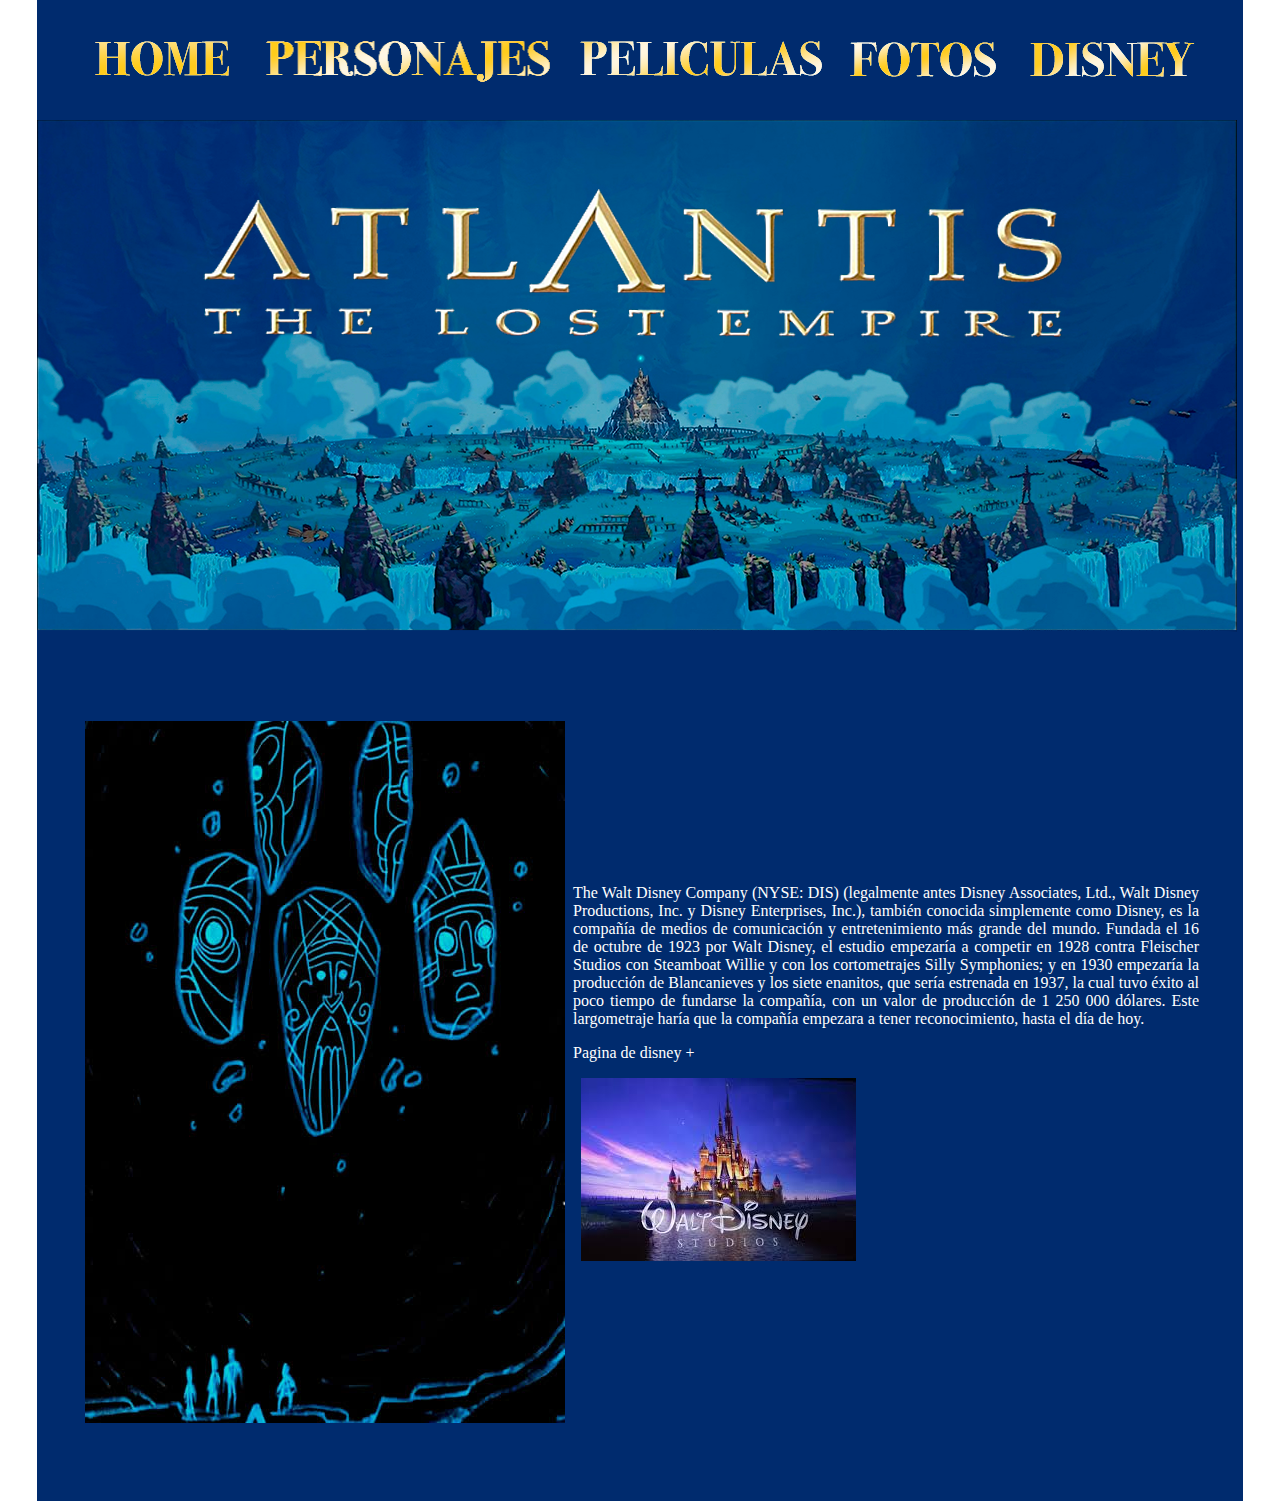
<file: disney.html>
<div class=".content" id="content">
  <html>
  <head>
  <title>atlantis diseño</title>
  <meta http-equiv="Content-Type" content="text/html; charset=utf-8">
  <link href="hojadeestilos.css" rel="stylesheet" type="text/css">
  <style type="text/css">
  a:link {
    color: #FFFFFF;
    text-decoration: none;
}
a:visited {
    text-decoration: none;
    color: #1CDCD4;
}
a:hover {
    text-decoration: none;
    color: #CC0104;
}
a:active {
    text-decoration: none;
    color: #1DCB9D;
}
  </style>
  <script type="text/javascript">
function MM_swapImgRestore() { //v3.0
  var i,x,a=document.MM_sr; for(i=0;a&&i<a.length&&(x=a[i])&&x.oSrc;i++) x.src=x.oSrc;
}
function MM_preloadImages() { //v3.0
  var d=document; if(d.images){ if(!d.MM_p) d.MM_p=new Array();
    var i,j=d.MM_p.length,a=MM_preloadImages.arguments; for(i=0; i<a.length; i++)
    if (a[i].indexOf("#")!=0){ d.MM_p[j]=new Image; d.MM_p[j++].src=a[i];}}
}

function MM_findObj(n, d) { //v4.01
  var p,i,x;  if(!d) d=document; if((p=n.indexOf("?"))>0&&parent.frames.length) {
    d=parent.frames[n.substring(p+1)].document; n=n.substring(0,p);}
  if(!(x=d[n])&&d.all) x=d.all[n]; for (i=0;!x&&i<d.forms.length;i++) x=d.forms[i][n];
  for(i=0;!x&&d.layers&&i<d.layers.length;i++) x=MM_findObj(n,d.layers[i].document);
  if(!x && d.getElementById) x=d.getElementById(n); return x;
}

function MM_swapImage() { //v3.0
  var i,j=0,x,a=MM_swapImage.arguments; document.MM_sr=new Array; for(i=0;i<(a.length-2);i+=3)
   if ((x=MM_findObj(a[i]))!=null){document.MM_sr[j++]=x; if(!x.oSrc) x.oSrc=x.src; x.src=a[i+2];}
}
  </script>
  </head>
  <body bgcolor="#FFFFFF" leftmargin="0" topmargin="0" marginwidth="0" marginheight="0" style="" onLoad="MM_preloadImages('images/atlantis-diseño_03_1.png','images/atlantis-diseño_04_1.png','images/atlantis-diseño_05_1.png','images/atlantis-diseño_07_1.png','images/atlantis-diseño_06_1.png')">
  <!-- Save for Web Slices (atlantis diseño.psd) -->
  <table width="1201" height="1501" border="0" align="center" cellpadding="0" cellspacing="0" id="Tabla_01">
    <tr>
      <td colspan="8">
        <img src="images/atlantis-dise&#xf1;o_01.png" width="1200" height="28" alt=""></td>
      <td>
        <img src="images/espacio.gif" width="1" height="28" alt=""></td>
    </tr>
    <tr>
      <td rowspan="3">
        <img src="images/atlantis-dise&#xf1;o_02.png" width="48" height="92" alt=""></td>
      <td><a href="index.html" target="_self" onMouseOver="MM_swapImage('Image37','','images/atlantis-diseño_03_1.png',1)" onMouseOut="MM_swapImgRestore()"><img src="images/atlantis-diseño_03.png" alt="" width="168" height="63" id="Image37"></a></td>
      <td rowspan="2"><a href="personajes.html" target="_self" onMouseOver="MM_swapImage('Image38','','images/atlantis-diseño_04_1.png',1)" onMouseOut="MM_swapImgRestore()"><img src="images/atlantis-diseño_04.png" alt="" width="312" height="64" id="Image38"></a></td>
      <td><a href="peliculas.html" target="_self" onMouseOver="MM_swapImage('Image39','','images/atlantis-diseño_05_1.png',1)" onMouseOut="MM_swapImgRestore()"><img src="images/atlantis-diseño_05.png" alt="" width="272" height="63" id="Image39"></a></td>
      <td rowspan="2"><a href="fotos.html" target="_self" onMouseOver="MM_swapImage('Image36','','images/atlantis-diseño_06_1.png',1)" onMouseOut="MM_swapImgRestore()"><img src="images/atlantis-diseño_06.png" alt="" width="176" height="64" id="Image36"></a></td>
      <td rowspan="2"><a href="disney.html" target="_self" onMouseOver="MM_swapImage('Image40','','images/atlantis-diseño_07_1.png',1)" onMouseOut="MM_swapImgRestore()"><img src="images/atlantis-diseño_07.png" alt="" width="192" height="64" id="Image40"></a></td>
      <td colspan="2" rowspan="3">
        <img src="images/atlantis-dise&#xf1;o_08.png" width="35" height="92" alt=""></td>
      <td>
        <img src="images/espacio.gif" width="1" height="63" alt=""></td>
    </tr>
    <tr>
      <td rowspan="2">
        <img src="images/atlantis-dise&#xf1;o_09.png" width="168" height="29" alt=""></td>
      <td rowspan="2">
        <img src="images/atlantis-dise&#xf1;o_10.png" width="272" height="29" alt=""></td>
      <td>
        <img src="images/espacio.gif" width="1" height="1" alt=""></td>
    </tr>
    <tr>
      <td>
        <img src="images/atlantis-dise&#xf1;o_11.png" width="312" height="28" alt=""></td>
      <td colspan="2">
        <img src="images/atlantis-dise&#xf1;o_12.png" width="368" height="28" alt=""></td>
      <td>
        <img src="images/espacio.gif" width="1" height="28" alt=""></td>
    </tr>
    <tr>
      <td colspan="8">
        <img src="images/atlantis-dise&#xf1;o_13.png" width="1200" height="511" alt=""></td>
      <td>
        <img src="images/espacio.gif" width="1" height="511" alt=""></td>
    </tr>
    <tr>
      <td colspan="8">
        <img src="images/atlantis-dise&#xf1;o_14.png" width="1200" height="89" alt=""></td>
      <td>
        <img src="images/espacio.gif" width="1" height="89" alt=""></td>
    </tr>
    <tr>
      <td rowspan="3">
        <img src="images/atlantis-dise&#xf1;o_15.png" width="48" height="780" alt=""></td>
      <td colspan="2"><img src="images/atlantis-the-lost-empire-7.jpg" width="480" height="702" alt=""/></td>
      <td colspan="4" rowspan="2"><p>The Walt Disney Company (NYSE: DIS) (legalmente antes Disney Associates, Ltd., Walt Disney Productions, Inc. y Disney Enterprises, Inc.), también conocida simplemente como Disney, es la compañía de medios de comunicación y entretenimiento más grande del mundo. Fundada el 16 de octubre de 1923 por Walt Disney, el estudio empezaría a competir en 1928 contra Fleischer Studios con Steamboat Willie y con los cortometrajes Silly Symphonies; y en 1930 empezaría la producción de Blancanieves y los siete enanitos, que sería estrenada en 1937, la cual tuvo éxito al poco tiempo de fundarse la compañía, con un valor de producción de 1 250 000 dólares. Este largometraje haría que la compañía empezara a tener reconocimiento, hasta el día de hoy.</p>
        <p><a href="https://preview.disneyplus.com/dl" title="Disney+" target="new">Pagina de disney +</a></p>
      <p><img src="images/descarga (1).jpg" width="275" height="183" alt=""/></p></td>
      <td rowspan="3">
        <img src="images/atlantis-dise&#xf1;o_18.png" width="35" height="780" alt=""></td>
      <td>
        <img src="images/espacio.gif" width="1" height="703" alt=""></td>
    </tr>
    <tr>
      <td colspan="2" rowspan="2">
        <img src="images/atlantis-dise&#xf1;o_19.png" width="479" height="77" alt=""></td>
      <td>
        <img src="images/espacio.gif" width="1" height="1" alt=""></td>
    </tr>
    <tr>
      <td colspan="4">
        <img src="images/atlantis-dise&#xf1;o_20.png" width="642" height="76" alt=""></td>
      <td>
        <img src="images/espacio.gif" width="1" height="76" alt=""></td>
    </tr>
    <tr>
      <td>
        <img src="images/espacio.gif" width="48" height="1" alt=""></td>
      <td>
        <img src="images/espacio.gif" width="168" height="1" alt=""></td>
      <td>
        <img src="images/espacio.gif" width="308" height="1" alt=""></td>
      <td>
        <img src="images/espacio.gif" width="272" height="1" alt=""></td>
      <td>
        <img src="images/espacio.gif" width="176" height="1" alt=""></td>
      <td>
        <img src="images/espacio.gif" width="192" height="1" alt=""></td>
      <td>
        <img src="images/espacio.gif" width="1" height="1" alt=""></td>
      <td>
        <img src="images/espacio.gif" width="35" height="1" alt=""></td>
      <td></td>
    </tr>
  </table>
  <!-- End Save for Web Slices -->
  </body>
  </html>
</div>
</file>
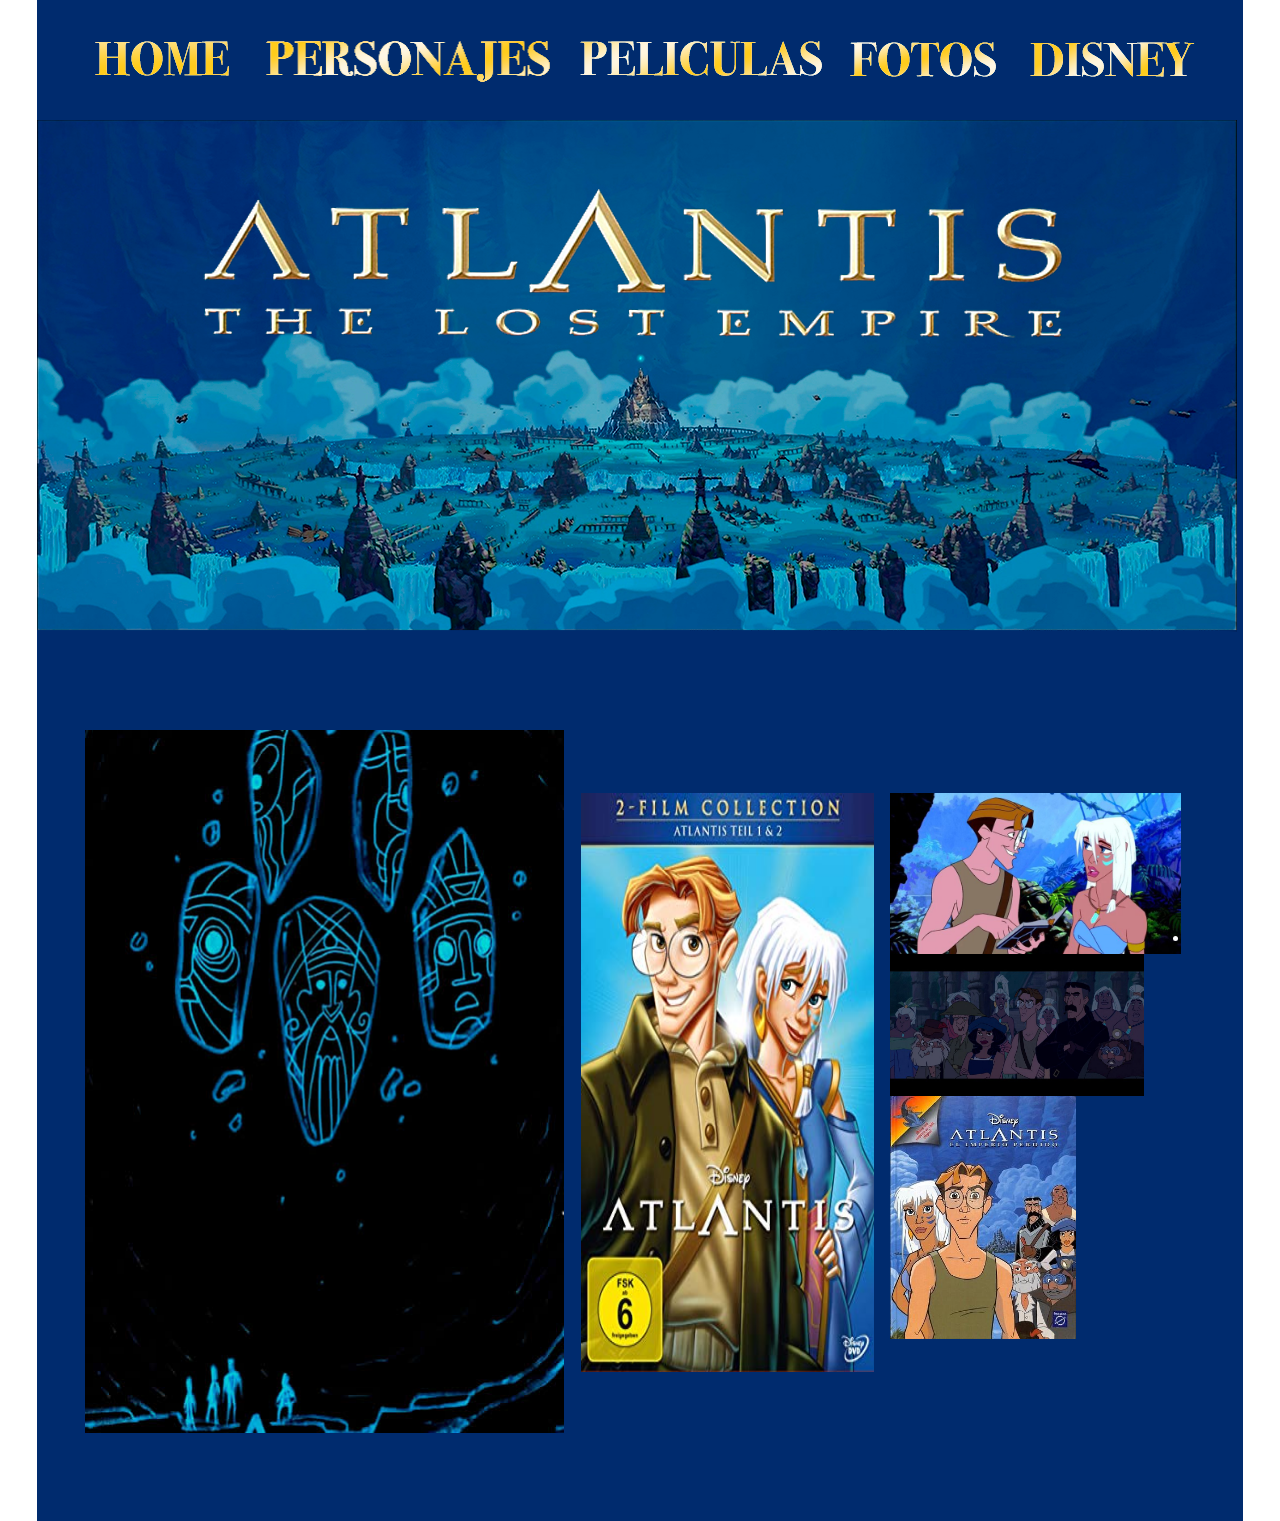
<file: fotos.html>
<div class=".content" id="content">
  <html>
  <head>
  <title>atlantis diseño</title>
  <meta http-equiv="Content-Type" content="text/html; charset=utf-8">
  <link href="hojadeestilos.css" rel="stylesheet" type="text/css">
  <script type="text/javascript">
function MM_swapImgRestore() { //v3.0
  var i,x,a=document.MM_sr; for(i=0;a&&i<a.length&&(x=a[i])&&x.oSrc;i++) x.src=x.oSrc;
}
function MM_preloadImages() { //v3.0
  var d=document; if(d.images){ if(!d.MM_p) d.MM_p=new Array();
    var i,j=d.MM_p.length,a=MM_preloadImages.arguments; for(i=0; i<a.length; i++)
    if (a[i].indexOf("#")!=0){ d.MM_p[j]=new Image; d.MM_p[j++].src=a[i];}}
}

function MM_findObj(n, d) { //v4.01
  var p,i,x;  if(!d) d=document; if((p=n.indexOf("?"))>0&&parent.frames.length) {
    d=parent.frames[n.substring(p+1)].document; n=n.substring(0,p);}
  if(!(x=d[n])&&d.all) x=d.all[n]; for (i=0;!x&&i<d.forms.length;i++) x=d.forms[i][n];
  for(i=0;!x&&d.layers&&i<d.layers.length;i++) x=MM_findObj(n,d.layers[i].document);
  if(!x && d.getElementById) x=d.getElementById(n); return x;
}

function MM_swapImage() { //v3.0
  var i,j=0,x,a=MM_swapImage.arguments; document.MM_sr=new Array; for(i=0;i<(a.length-2);i+=3)
   if ((x=MM_findObj(a[i]))!=null){document.MM_sr[j++]=x; if(!x.oSrc) x.oSrc=x.src; x.src=a[i+2];}
}
  </script>
  </head>
  <body bgcolor="#FFFFFF" leftmargin="0" topmargin="0" marginwidth="0" marginheight="0" style="" onLoad="MM_preloadImages('images/atlantis-diseño_03_1.png','images/atlantis-diseño_04_1.png','images/atlantis-diseño_05_1.png','images/atlantis-diseño_07_1.png','images/atlantis-diseño_06_1.png')">
  <!-- Save for Web Slices (atlantis diseño.psd) -->
  <table width="1201" height="1521" border="0" align="center" cellpadding="0" cellspacing="0" id="Tabla_01">
    <tr>
      <td colspan="8">
        <img src="images/atlantis-dise&#xf1;o_01.png" width="1200" height="28" alt=""></td>
      <td>
        <img src="images/espacio.gif" width="1" height="28" alt=""></td>
    </tr>
    <tr>
      <td rowspan="3">
        <img src="images/atlantis-dise&#xf1;o_02.png" width="48" height="92" alt=""></td>
      <td><a href="index.html" target="_self" onMouseOver="MM_swapImage('Image37','','images/atlantis-diseño_03_1.png',1)" onMouseOut="MM_swapImgRestore()"><img src="images/atlantis-diseño_03.png" alt="" width="168" height="63" id="Image37"></a></td>
      <td rowspan="2"><a href="personajes.html" target="_self" onMouseOver="MM_swapImage('Image38','','images/atlantis-diseño_04_1.png',1)" onMouseOut="MM_swapImgRestore()"><img src="images/atlantis-diseño_04.png" alt="" width="312" height="64" id="Image38"></a></td>
      <td><a href="peliculas.html" target="_self" onMouseOver="MM_swapImage('Image39','','images/atlantis-diseño_05_1.png',1)" onMouseOut="MM_swapImgRestore()"><img src="images/atlantis-diseño_05.png" alt="" width="272" height="63" id="Image39"></a></td>
      <td rowspan="2"><a href="fotos.html" target="_self" onMouseOver="MM_swapImage('Image36','','images/atlantis-diseño_06_1.png',1)" onMouseOut="MM_swapImgRestore()"><img src="images/atlantis-diseño_06.png" alt="" width="176" height="64" id="Image36"></a></td>
      <td rowspan="2"><a href="disney.html" target="_self" onMouseOver="MM_swapImage('Image40','','images/atlantis-diseño_07_1.png',1)" onMouseOut="MM_swapImgRestore()"><img src="images/atlantis-diseño_07.png" alt="" width="192" height="64" id="Image40"></a></td>
      <td colspan="2" rowspan="3">
        <img src="images/atlantis-dise&#xf1;o_08.png" width="35" height="92" alt=""></td>
      <td>
        <img src="images/espacio.gif" width="1" height="63" alt=""></td>
    </tr>
    <tr>
      <td rowspan="2">
        <img src="images/atlantis-dise&#xf1;o_09.png" width="168" height="29" alt=""></td>
      <td rowspan="2">
        <img src="images/atlantis-dise&#xf1;o_10.png" width="272" height="29" alt=""></td>
      <td>
        <img src="images/espacio.gif" width="1" height="1" alt=""></td>
    </tr>
    <tr>
      <td>
        <img src="images/atlantis-dise&#xf1;o_11.png" width="312" height="28" alt=""></td>
      <td colspan="2">
        <img src="images/atlantis-dise&#xf1;o_12.png" width="368" height="28" alt=""></td>
      <td>
        <img src="images/espacio.gif" width="1" height="28" alt=""></td>
    </tr>
    <tr>
      <td colspan="8">
        <img src="images/atlantis-dise&#xf1;o_13.png" width="1200" height="511" alt=""></td>
      <td>
        <img src="images/espacio.gif" width="1" height="511" alt=""></td>
    </tr>
    <tr>
      <td colspan="8">
        <img src="images/atlantis-dise&#xf1;o_14.png" width="1200" height="89" alt=""></td>
      <td>
        <img src="images/espacio.gif" width="1" height="89" alt=""></td>
    </tr>
    <tr>
      <td rowspan="3">
        <img src="images/atlantis-dise&#xf1;o_15.png" width="48" height="780" alt=""></td>
      <td height="723" colspan="2"><img src="images/atlantis-the-lost-empire-7.jpg" width="479" height="703" alt=""/></td>
      <td colspan="4" rowspan="2"><p><img src="images/81swJBvmxeL._SY445_.jpg" width="293" height="579" alt=""/><img src="images/1.jpg" width="291" height="161" alt=""/></p>
      <p>&nbsp;</p>
      <p>&nbsp;</p>
      <p>&nbsp;</p>
      <p>&nbsp;</p>
      <p><img src="images/a4819d15a942dcb7c68d97d46dfaf7ae.jpg" width="254" height="142" alt=""/><img src="images/22379984361.jpg" width="186" height="243" alt=""/></p>
      <ul>
        <li></li>
      </ul></td>
      <td rowspan="3">
        <img src="images/atlantis-dise&#xf1;o_18.png" width="35" height="780" alt=""></td>
      <td>
        <img src="images/espacio.gif" width="1" height="703" alt=""></td>
    </tr>
    <tr>
      <td colspan="2" rowspan="2">
        <img src="images/atlantis-dise&#xf1;o_19.png" width="479" height="77" alt=""></td>
      <td>
        <img src="images/espacio.gif" width="1" height="1" alt=""></td>
    </tr>
    <tr>
      <td colspan="4">
        <img src="images/atlantis-dise&#xf1;o_20.png" width="642" height="76" alt=""></td>
      <td>
        <img src="images/espacio.gif" width="1" height="76" alt=""></td>
    </tr>
    <tr>
      <td>
        <img src="images/espacio.gif" width="48" height="1" alt=""></td>
      <td>
        <img src="images/espacio.gif" width="168" height="1" alt=""></td>
      <td>
        <img src="images/espacio.gif" width="308" height="1" alt=""></td>
      <td>
        <img src="images/espacio.gif" width="272" height="1" alt=""></td>
      <td>
        <img src="images/espacio.gif" width="176" height="1" alt=""></td>
      <td>
        <img src="images/espacio.gif" width="192" height="1" alt=""></td>
      <td>
        <img src="images/espacio.gif" width="1" height="1" alt=""></td>
      <td>
        <img src="images/espacio.gif" width="35" height="1" alt=""></td>
      <td></td>
    </tr>
  </table>
  <!-- End Save for Web Slices -->
  </body>
  </html>
</div>
</file>
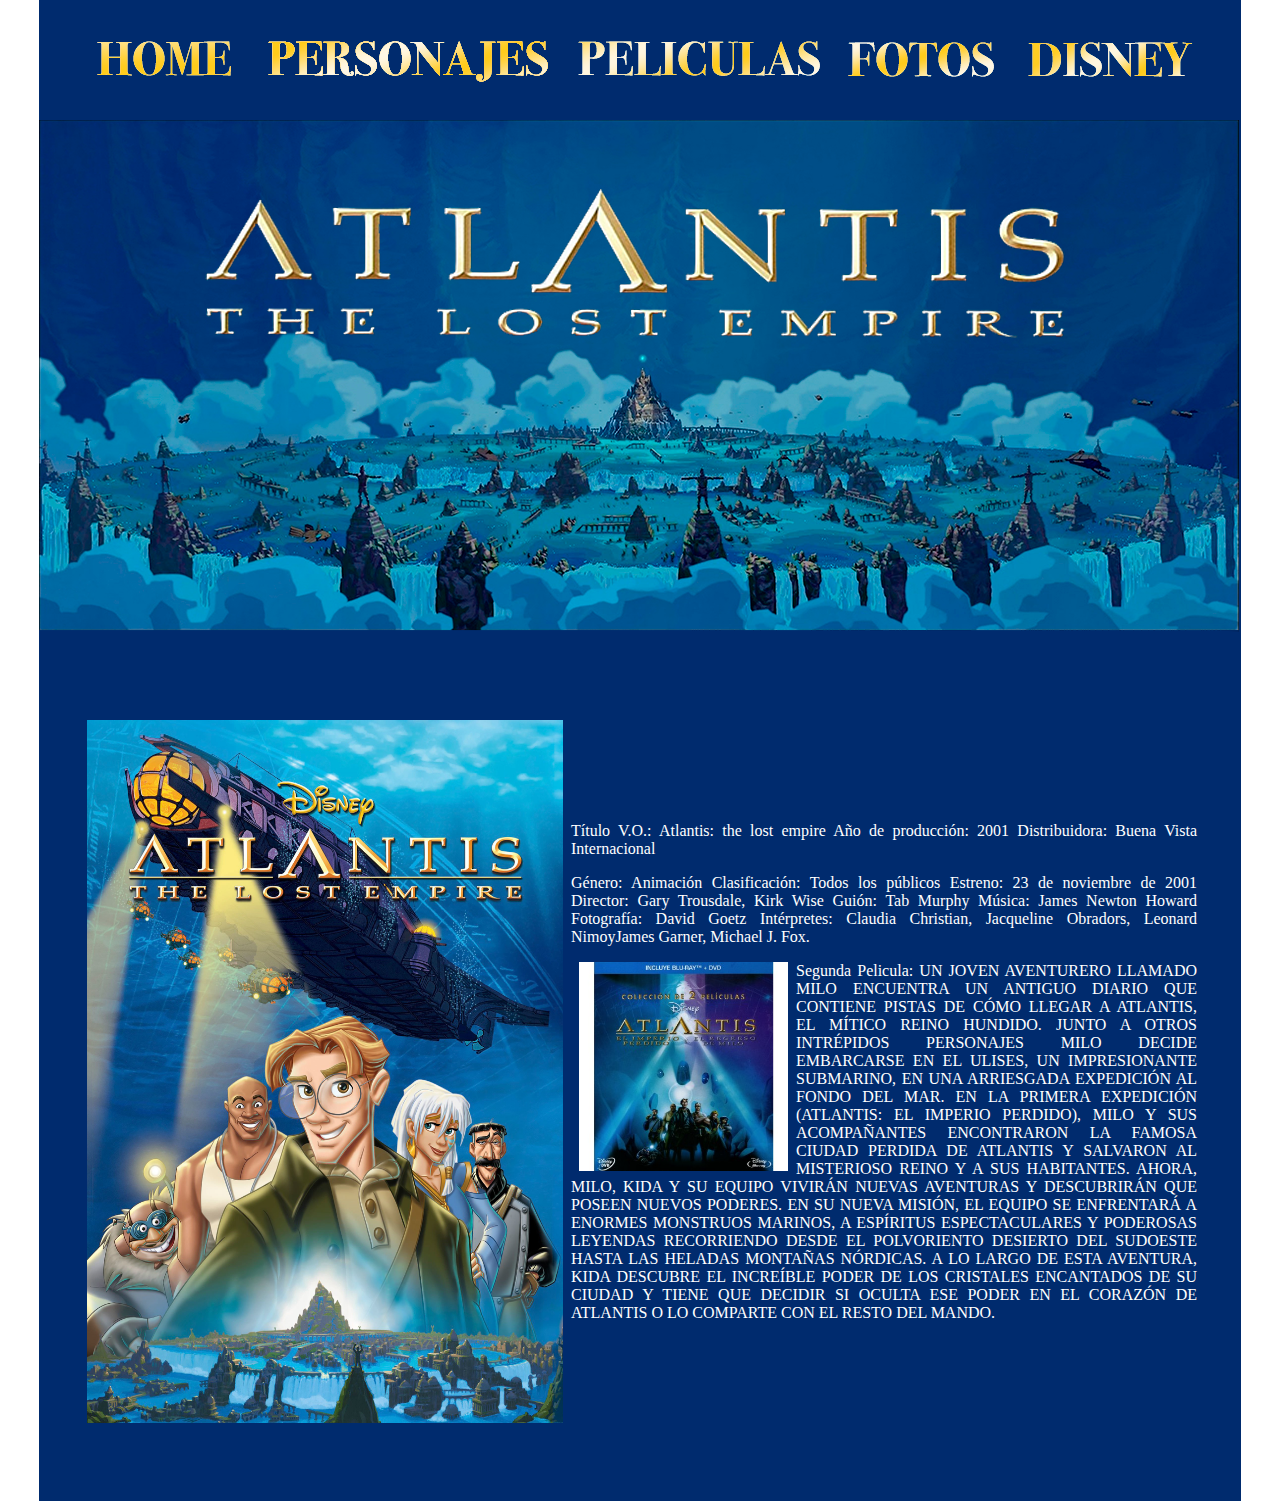
<file: peliculas.html>
<div class=".content" id="content">
  <html>
  <head>
  <title>atlantis diseño</title>
  <meta http-equiv="Content-Type" content="text/html; charset=utf-8">
  <link href="hojadeestilos.css" rel="stylesheet" type="text/css">
  <script type="text/javascript">
function MM_swapImgRestore() { //v3.0
  var i,x,a=document.MM_sr; for(i=0;a&&i<a.length&&(x=a[i])&&x.oSrc;i++) x.src=x.oSrc;
}
function MM_preloadImages() { //v3.0
  var d=document; if(d.images){ if(!d.MM_p) d.MM_p=new Array();
    var i,j=d.MM_p.length,a=MM_preloadImages.arguments; for(i=0; i<a.length; i++)
    if (a[i].indexOf("#")!=0){ d.MM_p[j]=new Image; d.MM_p[j++].src=a[i];}}
}

function MM_findObj(n, d) { //v4.01
  var p,i,x;  if(!d) d=document; if((p=n.indexOf("?"))>0&&parent.frames.length) {
    d=parent.frames[n.substring(p+1)].document; n=n.substring(0,p);}
  if(!(x=d[n])&&d.all) x=d.all[n]; for (i=0;!x&&i<d.forms.length;i++) x=d.forms[i][n];
  for(i=0;!x&&d.layers&&i<d.layers.length;i++) x=MM_findObj(n,d.layers[i].document);
  if(!x && d.getElementById) x=d.getElementById(n); return x;
}

function MM_swapImage() { //v3.0
  var i,j=0,x,a=MM_swapImage.arguments; document.MM_sr=new Array; for(i=0;i<(a.length-2);i+=3)
   if ((x=MM_findObj(a[i]))!=null){document.MM_sr[j++]=x; if(!x.oSrc) x.oSrc=x.src; x.src=a[i+2];}
}
  </script>
  </head>
  <body bgcolor="#FFFFFF" leftmargin="0" topmargin="0" marginwidth="0" marginheight="0" style="" onLoad="MM_preloadImages('images/atlantis-diseño_03_1.png','images/atlantis-diseño_04_1.png','images/atlantis-diseño_05_1.png','images/atlantis-diseño_07_1.png','images/atlantis-diseño_06_1.png')">
  <!-- Save for Web Slices (atlantis diseño.psd) -->
  <table width="1201" height="1501" border="0" align="center" cellpadding="0" cellspacing="0" id="Tabla_01">
    <tr>
      <td colspan="8">
        <img src="images/atlantis-dise&#xf1;o_01.png" width="1200" height="28" alt=""></td>
      <td>
        <img src="images/espacio.gif" width="1" height="28" alt=""></td>
    </tr>
    <tr>
      <td rowspan="3">
        <img src="images/atlantis-dise&#xf1;o_02.png" width="48" height="92" alt=""></td>
      <td><a href="index.html" target="_self" onMouseOver="MM_swapImage('Image37','','images/atlantis-diseño_03_1.png',1)" onMouseOut="MM_swapImgRestore()"><img src="images/atlantis-diseño_03.png" alt="" width="168" height="63" id="Image37"></a></td>
      <td rowspan="2"><a href="personajes.html" target="_self" onMouseOver="MM_swapImage('Image38','','images/atlantis-diseño_04_1.png',1)" onMouseOut="MM_swapImgRestore()"><img src="images/atlantis-diseño_04.png" alt="" width="308" height="64" id="Image38"></a></td>
      <td><a href="peliculas.html" target="_self" onMouseOver="MM_swapImage('Image39','','images/atlantis-diseño_05_1.png',1)" onMouseOut="MM_swapImgRestore()"><img src="images/atlantis-diseño_05.png" alt="" width="272" height="63" id="Image39"></a></td>
      <td rowspan="2"><a href="fotos.html" target="_self" onMouseOver="MM_swapImage('Image36','','images/atlantis-diseño_06_1.png',1)" onMouseOut="MM_swapImgRestore()"><img src="images/atlantis-diseño_06.png" alt="" width="176" height="64" id="Image36"></a></td>
      <td rowspan="2"><a href="disney.html" target="_self" onMouseOver="MM_swapImage('Image40','','images/atlantis-diseño_07_1.png',1)" onMouseOut="MM_swapImgRestore()"><img src="images/atlantis-diseño_07.png" alt="" width="192" height="64" id="Image40"></a></td>
      <td colspan="2" rowspan="3">
        <img src="images/atlantis-dise&#xf1;o_08.png" width="36" height="92" alt=""></td>
      <td>
        <img src="images/espacio.gif" width="1" height="63" alt=""></td>
    </tr>
    <tr>
      <td rowspan="2">
        <img src="images/atlantis-dise&#xf1;o_09.png" width="168" height="29" alt=""></td>
      <td rowspan="2">
        <img src="images/atlantis-dise&#xf1;o_10.png" width="272" height="29" alt=""></td>
      <td>
        <img src="images/espacio.gif" width="1" height="1" alt=""></td>
    </tr>
    <tr>
      <td>
        <img src="images/atlantis-dise&#xf1;o_11.png" width="308" height="28" alt=""></td>
      <td colspan="2">
        <img src="images/atlantis-dise&#xf1;o_12.png" width="368" height="28" alt=""></td>
      <td>
        <img src="images/espacio.gif" width="1" height="28" alt=""></td>
    </tr>
    <tr>
      <td colspan="8">
        <img src="images/atlantis-dise&#xf1;o_13.png" width="1200" height="511" alt=""></td>
      <td>
        <img src="images/espacio.gif" width="1" height="511" alt=""></td>
    </tr>
    <tr>
      <td colspan="8">
        <img src="images/atlantis-dise&#xf1;o_14.png" width="1200" height="89" alt=""></td>
      <td>
        <img src="images/espacio.gif" width="1" height="89" alt=""></td>
    </tr>
    <tr>
      <td rowspan="3">
        <img src="images/atlantis-dise&#xf1;o_15.png" width="48" height="780" alt=""></td>
      <td colspan="2"><img src="images/91fN5OHj-JL._RI_.jpg" width="476" height="703" alt=""/></td>
      <td colspan="4" rowspan="2"><p>Título V.O.: Atlantis: the lost empire Año de producción: 2001 Distribuidora: Buena Vista Internacional </p>
        <p>Género: Animación Clasificación: Todos los públicos Estreno: 23 de noviembre de 2001 Director: Gary Trousdale, Kirk Wise Guión: Tab Murphy Música: James Newton Howard Fotografía: David Goetz Intérpretes: Claudia Christian, Jacqueline Obradors, Leonard NimoyJames Garner, Michael J. Fox.</p>
      <p><img src="images/image_1165_1_283626.jpg" width="209" height="209" alt=""/></p>
      <p>Segunda Pelicula: UN JOVEN AVENTURERO LLAMADO MILO ENCUENTRA UN ANTIGUO DIARIO QUE CONTIENE PISTAS DE CÓMO LLEGAR A ATLANTIS, EL MÍTICO REINO HUNDIDO. JUNTO A OTROS INTRÉPIDOS PERSONAJES MILO DECIDE EMBARCARSE EN EL ULISES, UN IMPRESIONANTE SUBMARINO, EN UNA ARRIESGADA EXPEDICIÓN AL FONDO DEL MAR. EN LA PRIMERA EXPEDICIÓN (ATLANTIS: EL IMPERIO PERDIDO), MILO Y SUS ACOMPAÑANTES ENCONTRARON LA FAMOSA CIUDAD PERDIDA DE ATLANTIS Y SALVARON AL MISTERIOSO REINO Y A SUS HABITANTES. AHORA, MILO, KIDA Y SU EQUIPO VIVIRÁN NUEVAS AVENTURAS Y DESCUBRIRÁN QUE POSEEN NUEVOS PODERES. EN SU NUEVA MISIÓN, EL EQUIPO SE ENFRENTARÁ A ENORMES MONSTRUOS MARINOS, A ESPÍRITUS ESPECTACULARES Y PODEROSAS LEYENDAS RECORRIENDO DESDE EL POLVORIENTO DESIERTO DEL SUDOESTE HASTA LAS HELADAS MONTAÑAS NÓRDICAS. A LO LARGO DE ESTA AVENTURA, KIDA DESCUBRE EL INCREÍBLE PODER DE LOS CRISTALES ENCANTADOS DE SU CIUDAD Y TIENE QUE DECIDIR SI OCULTA ESE PODER EN EL CORAZÓN DE ATLANTIS O LO COMPARTE CON EL RESTO DEL MANDO.</p></td>
      <td rowspan="3"><img src="images/atlantis-diseño_18.png" width="34" height="780" alt=""/></td>
      <td>
        <img src="images/espacio.gif" width="1" height="703" alt=""></td>
    </tr>
    <tr>
      <td colspan="2" rowspan="2">
        <img src="images/atlantis-dise&#xf1;o_19.png" width="476" height="77" alt=""></td>
      <td>
        <img src="images/espacio.gif" width="1" height="1" alt=""></td>
    </tr>
    <tr>
      <td colspan="4">
        <img src="images/atlantis-diseño_20.png" width="642" height="76" alt=""></td>
      <td>
        <img src="images/espacio.gif" width="1" height="76" alt=""></td>
    </tr>
    <tr>
      <td>
        <img src="images/espacio.gif" width="48" height="1" alt=""></td>
      <td>
        <img src="images/espacio.gif" width="168" height="1" alt=""></td>
      <td>
        <img src="images/espacio.gif" width="308" height="1" alt=""></td>
      <td>
        <img src="images/espacio.gif" width="272" height="1" alt=""></td>
      <td>
        <img src="images/espacio.gif" width="176" height="1" alt=""></td>
      <td>
        <img src="images/espacio.gif" width="192" height="1" alt=""></td>
      <td>
        <img src="images/espacio.gif" width="1" height="1" alt=""></td>
      <td>
        <img src="images/espacio.gif" width="35" height="1" alt=""></td>
      <td></td>
    </tr>
  </table>
  <!-- End Save for Web Slices -->
  </body>
  </html>
</div>
</file>
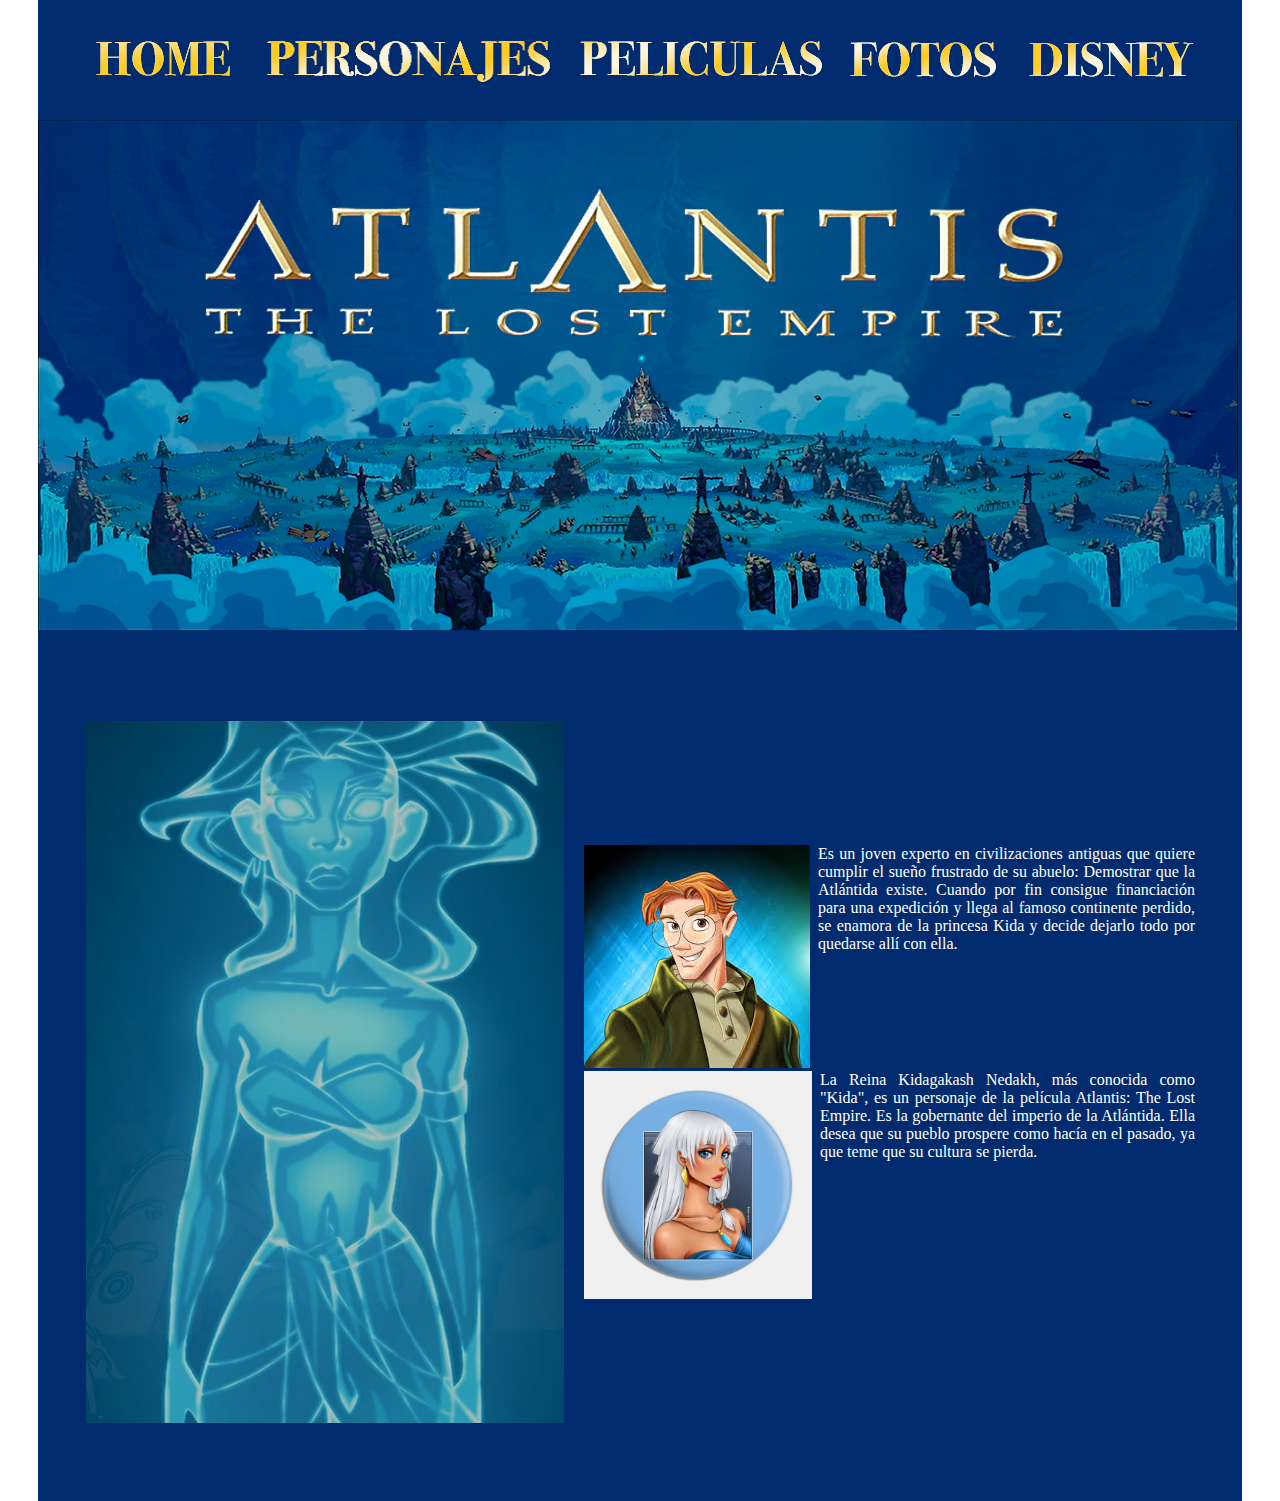
<file: personajes.html>
<div class=".content" id="content">
  <html>
  <head>
  <title>atlantis diseño</title>
  <meta http-equiv="Content-Type" content="text/html; charset=utf-8">
  <link href="hojadeestilos.css" rel="stylesheet" type="text/css">
  <script type="text/javascript">
function MM_swapImgRestore() { //v3.0
  var i,x,a=document.MM_sr; for(i=0;a&&i<a.length&&(x=a[i])&&x.oSrc;i++) x.src=x.oSrc;
}
function MM_preloadImages() { //v3.0
  var d=document; if(d.images){ if(!d.MM_p) d.MM_p=new Array();
    var i,j=d.MM_p.length,a=MM_preloadImages.arguments; for(i=0; i<a.length; i++)
    if (a[i].indexOf("#")!=0){ d.MM_p[j]=new Image; d.MM_p[j++].src=a[i];}}
}

function MM_findObj(n, d) { //v4.01
  var p,i,x;  if(!d) d=document; if((p=n.indexOf("?"))>0&&parent.frames.length) {
    d=parent.frames[n.substring(p+1)].document; n=n.substring(0,p);}
  if(!(x=d[n])&&d.all) x=d.all[n]; for (i=0;!x&&i<d.forms.length;i++) x=d.forms[i][n];
  for(i=0;!x&&d.layers&&i<d.layers.length;i++) x=MM_findObj(n,d.layers[i].document);
  if(!x && d.getElementById) x=d.getElementById(n); return x;
}

function MM_swapImage() { //v3.0
  var i,j=0,x,a=MM_swapImage.arguments; document.MM_sr=new Array; for(i=0;i<(a.length-2);i+=3)
   if ((x=MM_findObj(a[i]))!=null){document.MM_sr[j++]=x; if(!x.oSrc) x.oSrc=x.src; x.src=a[i+2];}
}
  </script>
  </head>
  <body bgcolor="#FFFFFF" leftmargin="0" topmargin="0" marginwidth="0" marginheight="0" style="" onLoad="MM_preloadImages('images/atlantis-diseño_03_1.png','images/atlantis-diseño_04_1.png','images/atlantis-diseño_05_1.png','images/atlantis-diseño_07_1.png','images/atlantis-diseño_06_1.png')">
  <!-- Save for Web Slices (atlantis diseño.psd) -->
  <table width="1201" height="1501" border="0" align="center" cellpadding="0" cellspacing="0" id="Tabla_01">
    <tr>
      <td colspan="8">
        <img src="images/atlantis-dise&#xf1;o_01.png" width="1200" height="28" alt=""></td>
      <td>
        <img src="images/espacio.gif" width="1" height="28" alt=""></td>
    </tr>
    <tr>
      <td rowspan="3">
        <img src="images/atlantis-dise&#xf1;o_02.png" width="48" height="92" alt=""></td>
      <td><a href="index.html" target="_self" onMouseOver="MM_swapImage('Image37','','images/atlantis-diseño_03_1.png',1)" onMouseOut="MM_swapImgRestore()"><img src="images/atlantis-diseño_03.png" alt="" width="168" height="63" id="Image37"></a></td>
      <td rowspan="2"><a href="personajes.html" target="_self" onMouseOver="MM_swapImage('Image38','','images/atlantis-diseño_04_1.png',1)" onMouseOut="MM_swapImgRestore()"><img src="images/atlantis-diseño_04.png" alt="" width="311" height="64" id="Image38"></a></td>
      <td><a href="peliculas.html" target="_self" onMouseOver="MM_swapImage('Image39','','images/atlantis-diseño_05_1.png',1)" onMouseOut="MM_swapImgRestore()"><img src="images/atlantis-diseño_05.png" alt="" width="272" height="63" id="Image39"></a></td>
      <td rowspan="2"><a href="fotos.html" target="_self" onMouseOver="MM_swapImage('Image36','','images/atlantis-diseño_06_1.png',1)" onMouseOut="MM_swapImgRestore()"><img src="images/atlantis-diseño_06.png" alt="" width="176" height="64" id="Image36"></a></td>
      <td rowspan="2"><a href="disney.html" target="_self" onMouseOver="MM_swapImage('Image40','','images/atlantis-diseño_07_1.png',1)" onMouseOut="MM_swapImgRestore()"><img src="images/atlantis-diseño_07.png" alt="" width="192" height="64" id="Image40"></a></td>
      <td colspan="2" rowspan="3">
        <img src="images/atlantis-dise&#xf1;o_08.png" width="36" height="92" alt=""></td>
      <td>
        <img src="images/espacio.gif" width="1" height="63" alt=""></td>
    </tr>
    <tr>
      <td rowspan="2">
        <img src="images/atlantis-dise&#xf1;o_09.png" width="168" height="29" alt=""></td>
      <td rowspan="2">
        <img src="images/atlantis-dise&#xf1;o_10.png" width="272" height="29" alt=""></td>
      <td>
        <img src="images/espacio.gif" width="1" height="1" alt=""></td>
    </tr>
    <tr>
      <td>
        <img src="images/atlantis-dise&#xf1;o_11.png" width="311" height="28" alt=""></td>
      <td colspan="2">
        <img src="images/atlantis-dise&#xf1;o_12.png" width="368" height="28" alt=""></td>
      <td>
        <img src="images/espacio.gif" width="1" height="28" alt=""></td>
    </tr>
    <tr>
      <td colspan="8">
        <img src="images/atlantis-dise&#xf1;o_13.png" width="1200" height="511" alt=""></td>
      <td>
        <img src="images/espacio.gif" width="1" height="511" alt=""></td>
    </tr>
    <tr>
      <td colspan="8">
        <img src="images/atlantis-dise&#xf1;o_14.png" width="1200" height="89" alt=""></td>
      <td>
        <img src="images/espacio.gif" width="1" height="89" alt=""></td>
    </tr>
    <tr>
      <td rowspan="3">
        <img src="images/atlantis-dise&#xf1;o_15.png" width="48" height="780" alt=""></td>
      <td colspan="2"><img src="images/atlantiss.jpg" width="478" height="702" alt=""/></td>
      <td colspan="4" rowspan="2"><table width="641" height="700" border="0">
        <tbody>
          <tr>
            <td bgcolor="#002B6E"><p><img src="images/descarga.jpg" width="226" height="223" alt=""/> Es un joven experto en civilizaciones antiguas que quiere cumplir el sueño frustrado de su abuelo: Demostrar que la Atlántida existe. Cuando por fin consigue financiación para una expedición y llega al famoso continente perdido, se enamora de la princesa Kida y decide dejarlo todo por quedarse allí con ella. </p>
            <p>&nbsp;</p>
            <p>&nbsp;</p>
            <p>&nbsp;</p>
            <p><img src="images/1146017_1.jpg" width="228" height="228" alt=""/> La Reina Kidagakash Nedakh, más conocida como "Kida", es un personaje de la película Atlantis: The Lost Empire. Es la gobernante del imperio de la Atlántida. Ella desea que su pueblo prospere como hacía en el pasado, ya que teme que su cultura se pierda.</p></td>
          </tr>
        </tbody>
      </table></td>
      <td rowspan="3">
        <img src="images/atlantis-dise&#xf1;o_18.png" width="35" height="780" alt=""></td>
      <td>
        <img src="images/espacio.gif" width="1" height="703" alt=""></td>
    </tr>
    <tr>
      <td colspan="2" rowspan="2">
        <img src="images/atlantis-dise&#xf1;o_19.png" width="478" height="77" alt=""></td>
      <td>
        <img src="images/espacio.gif" width="1" height="1" alt=""></td>
    </tr>
    <tr>
      <td colspan="4">
        <img src="images/atlantis-dise&#xf1;o_20.png" width="641" height="76" alt=""></td>
      <td>
        <img src="images/espacio.gif" width="1" height="76" alt=""></td>
    </tr>
    <tr>
      <td>
        <img src="images/espacio.gif" width="48" height="1" alt=""></td>
      <td>
        <img src="images/espacio.gif" width="168" height="1" alt=""></td>
      <td>
        <img src="images/espacio.gif" width="308" height="1" alt=""></td>
      <td>
        <img src="images/espacio.gif" width="272" height="1" alt=""></td>
      <td>
        <img src="images/espacio.gif" width="176" height="1" alt=""></td>
      <td>
        <img src="images/espacio.gif" width="192" height="1" alt=""></td>
      <td>
        <img src="images/espacio.gif" width="1" height="1" alt=""></td>
      <td>
        <img src="images/espacio.gif" width="35" height="1" alt=""></td>
      <td></td>
    </tr>
  </table>
  <!-- End Save for Web Slices -->
  </body>
  </html>
</div>
</file>
<file: hojadeestilos.css>
@charset "utf-8";
tr td img {
    float: left;
}
td #text p {
    text-align: justify;
    padding-left: 8px;
    padding-right: 8px;
}
tr td p {
    color: #FFFFFF;
    text-align: justify;
    padding-right: 8px;
    padding-left: 8px;
}
td p img {
    padding-left: 8px;
    padding-right: 8px;
}
#Tabla_01 tr td {
    background-image: url(images/atlantis-dise%C3%B1o_17.png);
    color: #FFFFFF;
    text-align: left;
}
</file>
